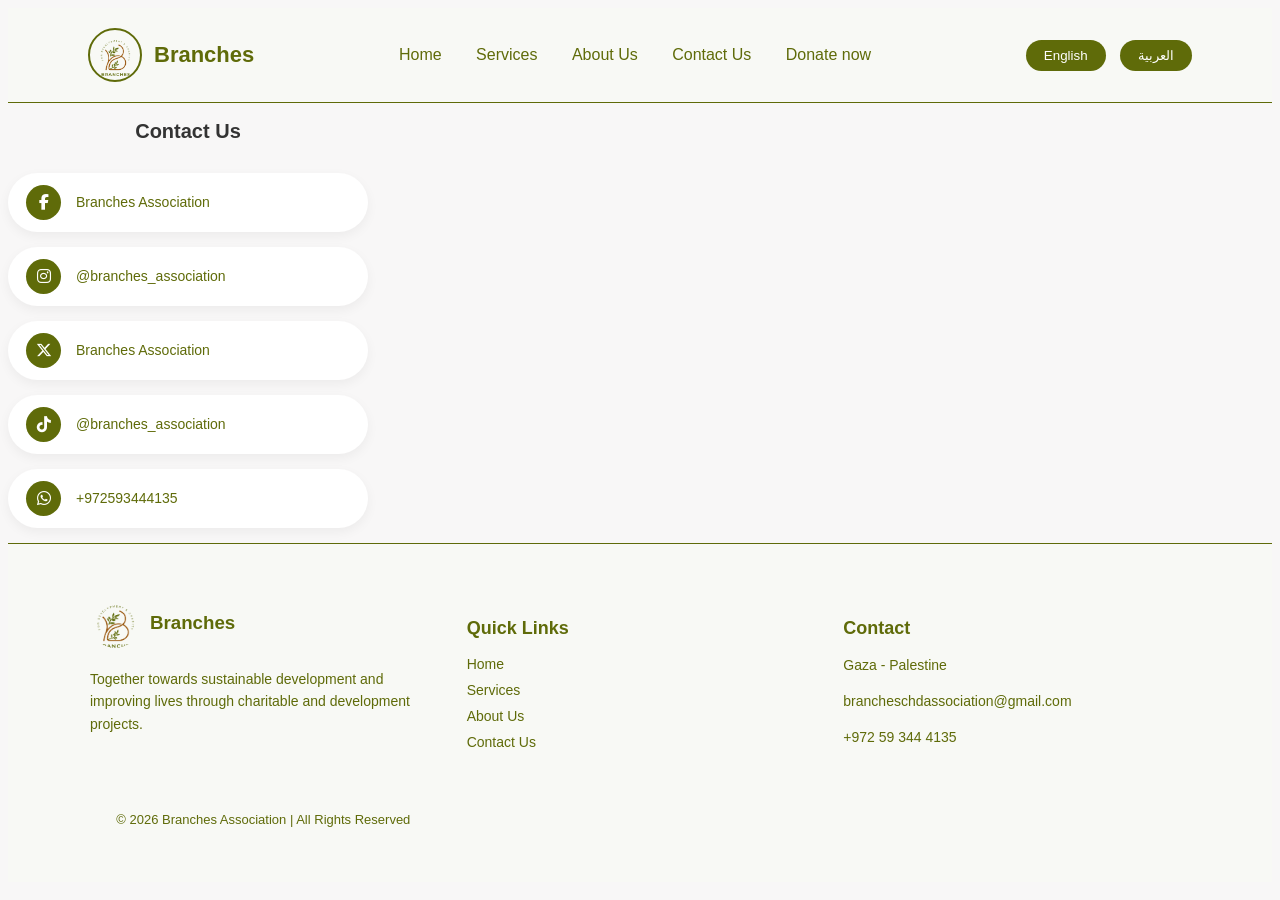
<file: contacts.html>
<!DOCTYPE html>
<html lang="en">
<head>
  <meta charset="UTF-8" />
  <meta name="viewport" content="width=device-width, initial-scale=1.0" />
  <title>Contact Us</title>

 
  <link rel="stylesheet" href="https://cdnjs.cloudflare.com/ajax/libs/font-awesome/6.5.0/css/all.min.css">

  <link rel="stylesheet" href="./css/cont.css">
  <link rel="stylesheet" href="./css/css.css">
</head>
<body>
    <header class="header">
    <div class="logo-area">
      <div class="logo-circle">
        <img src="./img/logo 3.png" alt="Logo">
      </div>
      <span class="site-name">Branches</span>
    </div>
    <nav>
      <a href="index.html">
        <span class="lang-en">Home</span>
        <span class="lang-ar">الرئيسية</span>
      </a>
      <a href="services.html">
        <span class="lang-en">Services</span>
        <span class="lang-ar">الخدمات</span>
      </a>
      <a href="AboutUs.html">
        <span class="lang-en">About Us</span>
        <span class="lang-ar">من نحن</span>
      </a>
      <a href="contacts.html">
        <span class="lang-en">Contact Us</span>
        <span class="lang-ar">تواصل معنا</span>
      </a>
      <a href="https://goto.gg/f/87057" target="_blank">
        <span class="lang-en">Donate now</span>
        <span class="lang-ar">تبرع الان</span>
      </a>
    </nav>
    <div class="header-btns">
      <button onclick="setLang('en')">English</button>
      <button onclick="setLang('ar')">العربية</button>
    </div>
  </header>

  <div class="container">

    <h2 class="title">Contact Us</h2>

    <!-- Facebook -->
    <a class="contact-item" href="https://www.facebook.com/YourPage" target="_blank">
      <div class="left">
        <span class="icon"><i class="fab fa-facebook-f"></i></span>
        <span class="text">Branches Association</span>
      </div>
    </a>

    <!-- Instagram -->
    <a class="contact-item" href="https://instagram.com/branches_association" target="_blank">
      <div class="left">
        <span class="icon"><i class="fab fa-instagram"></i></span>
        <span class="text">@branches_association</span>
      </div>
    </a>

    <!-- X -->
    <a class="contact-item" href="https://twitter.com/branches_association" target="_blank">
      <div class="left">
        <span class="icon"><i class="fab fa-x-twitter"></i></span>
        <span class="text">Branches Association</span>
      </div>
    </a>

    <!-- TikTok -->
    <a class="contact-item" href="https://tiktok.com/@branches_association" target="_blank">
      <div class="left">
        <span class="icon"><i class="fab fa-tiktok"></i></span>
        <span class="text">@branches_association</span>
      </div>
    </a>

    <!-- WhatsApp -->
    <a class="contact-item" href="https://wa.me/972593444135" target="_blank">
      <div class="left">
        <span class="icon"><i class="fab fa-whatsapp"></i></span>
        <span class="text">+972593444135</span>
      </div>
    </a>

    

  </div>
  <footer class="main-footer">

  <div class="footer-container">

    <!-- Logo & About -->
    <div class="footer-col">
      <div class="footer-logo">
        <img src="./img/logo 3.png" alt="Branches Logo">
        <h3>Branches</h3>
      </div>
      <p>
        <span class="lang-en">
          Together towards sustainable development and improving lives through charitable and development projects.
        </span>
        <span class="lang-ar">
          معًا نحو تنمية مستدامة وتحسين حياة المجتمع من خلال مشاريع تنموية وخيرية.
        </span>
      </p>
    </div>

    <!-- Quick Links -->
    <div class="footer-col">
      <h4>
        <span class="lang-en">Quick Links</span>
        <span class="lang-ar">روابط سريعة</span>
      </h4>
      <ul>
        <li><a href="index.html">Home</a></li>
        <li><a href="services.html">Services</a></li>
        <li><a href="AboutUs.html">About Us</a></li>
        <li><a href="contacts.html">Contact Us</a></li>
      </ul>
    </div>

    <!-- Contact Info -->
    <div class="footer-col">
      <h4>
        <span class="lang-en">Contact</span>
        <span class="lang-ar">تواصل معنا</span>
      </h4>
      <p>Gaza - Palestine</p>
      <p>brancheschdassociation@gmail.com</p>
      <p>+972 59 344 4135</p>
    </div>

   

  
  <div class="footer-bottom">
    © 2026 Branches Association | All Rights Reserved
  </div>

</footer>

</body>
</html>
</file>
<file: css/cont.css>
.container{
  width:360px;
}


.title{
  justify-content: center;
  text-align:center;
  margin-bottom:30px;
  font-size:20px;
  font-weight:600;
}


.contact-item{
  display:flex;
  align-items:center;
  justify-content:flex-start;
  gap:15px;
  background:white;
  padding:12px 18px;
  margin:15px 0;
  border-radius:30px;
  text-decoration:none;
  color:#5F6B09;
  box-shadow:0 4px 12px rgba(0,0,0,0.05);
  transition:0.3s;
}

.contact-item:hover{
  transform:translateX(5px);
}

.left{
  display:flex;
  align-items:center;
  gap:15px;
}

.icon{
  width:35px;
  height:35px;
  border-radius:50%;
  display:flex;
  align-items:center;
  justify-content:center;
  background:#5F6B09;
  color:white;
}

.text{
  font-size:14px;
}
</file>
<file: css/css.css>
* {
  /* margin: 0;
  padding: 0;
  box-sizing: border-box; */
  font-family: 'Poppins', sans-serif;
}

body {
  background: #f8f7f7;
  color: #333;
}


.header {
  display: flex;
  justify-content: space-between;
  align-items: center;
  padding: 20px 80px;
  /* background: #f1f1f1; */
  background: #f8f9f5;
  border-bottom: 0.00001px solid #5F6B09;
}

.logo-area {
  display: flex;
  align-items: center;
  gap: 12px;
}


.logo-circle {
  width: 50PX;
  height: 50PX;
  border-radius: 50%;
  overflow: hidden;
  border: 2px solid #5F6B09;
  display: flex;
  justify-content: center;
  align-items: center;
}

.logo-circle img {
  width: 80%;
  height: auto;
  display: block;
}

.site-name {
  font-size: 22px;
  font-weight: 600;
  color: #5F6B09;
}

.header nav a {
  margin: 0 15px;
  text-decoration: none;
  color: #5F6B09;
}
.header nav a:hover{
  color: #9B5A13;
  text-decoration: underline;
}

.header-btns button {
  margin-left: 10px;
  padding: 8px 18px;
  border: none;
  border-radius: 20px;
  background: #5F6B09;
  color: #fff;
  cursor: pointer;
}
/* .header-btns button:hover{
 color: ;
} */

.header-btns .lang {
  background: #5F6B09;
  color: #fff;
}
.main-footer{
  background: #f8f9f5;
  color: #5F6B09;
  padding-top: 50px;
  border-top: 0.001px solid #5F6B09;
  /* border:0px solid #5F6B09; */
}

.footer-container{
  width: min(1100px, 92%);
  margin: auto;
  display: grid;
  grid-template-columns: repeat(3, 1fr);
  gap: 30px;
  padding-bottom: 40px;
}

.footer-col h4{
  margin-bottom: 15px;
  font-size: 18px;
}

.footer-col p{
  font-size: 14px;
  line-height: 1.6;
  color: #5F6B09;
}

.footer-logo{
  display: flex;
  align-items: center;
  gap: 10px;
  margin-bottom: 15px;
  
}

.footer-logo img{
  width: 50px;
  height: 50px;
  border-radius: 50%;
}

.footer-col ul{
  list-style: none;
  padding: 0;
}

.footer-col ul li{
  margin-bottom: 8px;
}

.footer-col ul li a{
  text-decoration: none;
  color: #5F6B09;
  font-size: 14px;
  transition: 0.3s;
}

.footer-col ul li a:hover{
  color: #333;
  
}


.footer-bottom{

  text-align: center;
  padding: 15px;
  font-size: 13px;
}

/* Responsive Footer */
@media (max-width: 900px){
  .footer-container{
    grid-template-columns: repeat(2, 1fr);
  }
}

@media (max-width: 600px){
  .footer-container{
    grid-template-columns: 1fr;
    text-align: center;
  }
  .footer-logo{
    justify-content: center;
  }
  .social-icons{
    justify-content: center;
  }
}

/*Language*/
html[dir="rtl"]{ direction: rtl; }
.lang-ar{ display:none; font-family:'Cairo', sans-serif; }
.lang-en{ display:inline; }

body.ar .lang-ar{ display:inline; }
body.ar .lang-en{ display:none; }

/*Responsive Header*/
@media (max-width: 900px){
  .header{
    flex-wrap: wrap;
    justify-content: center;
    padding: 14px 4%;
  }
  .logo-area{
    justify-content: center;
  }
  .header nav{
    flex-wrap: wrap;
    justify-content: center;
    gap: 10px 14px;
  }
}
@media (max-width: 768px) {

  .header {
    flex-direction: column;
    padding: 15px 20px;
    gap: 15px;
    text-align: center;
  }

  .logo-area {
    justify-content: center;
  }

  .header nav {
    display: flex;
    flex-wrap: wrap;
    justify-content: center;
    gap: 10px;
  }

  .header nav a {
    margin: 5px 10px;
  }

  .header-btns {
    display: flex;
    flex-wrap: wrap;
    justify-content: center;
    gap: 10px;
  }

  .header-btns button {
    margin-left: 0;
  }
}
</file>
